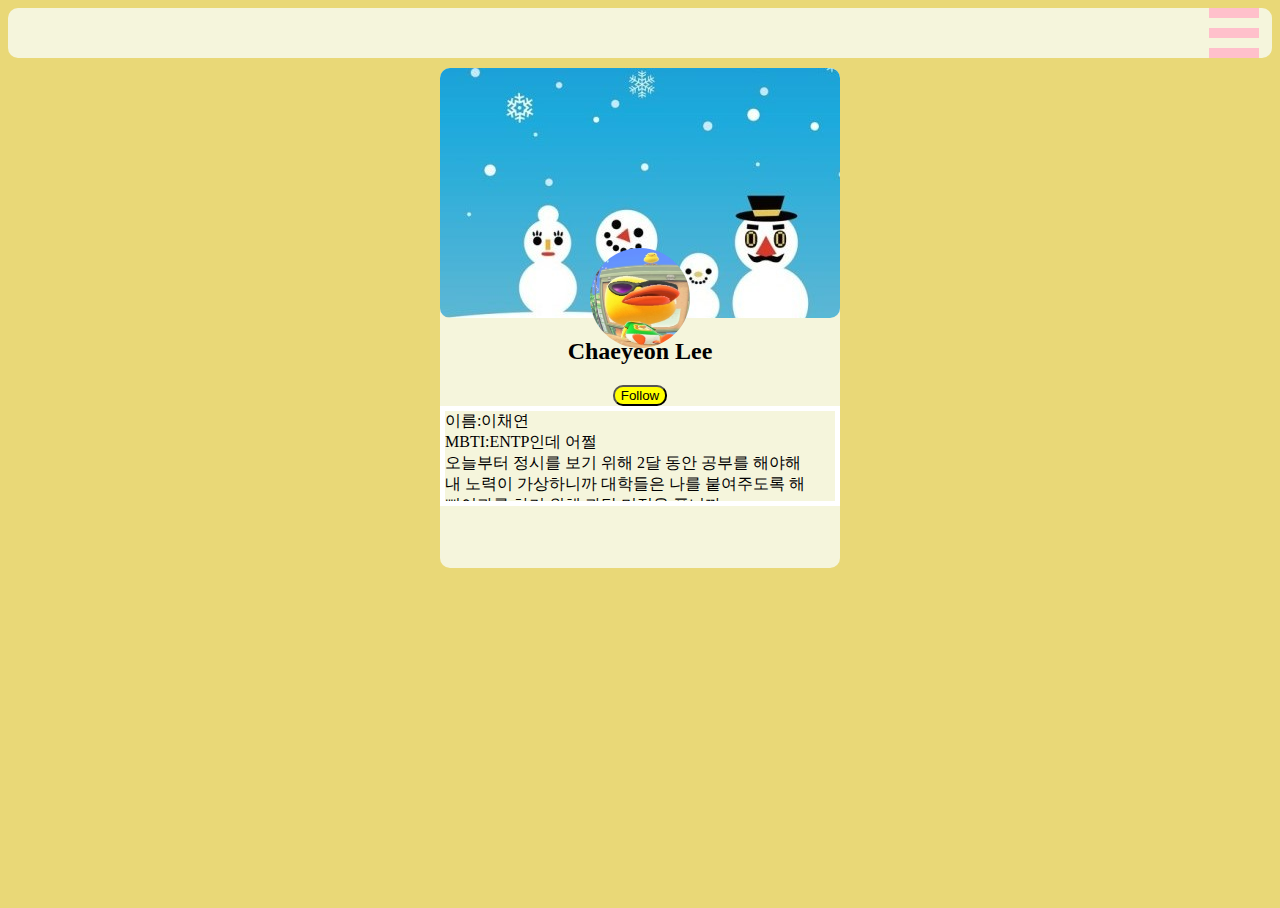
<file: index.html>
<!DOCTYPE html>
<html lang="en">
<head>
    <meta charset="UTF-8">
    <meta name="viewport" content="width=device-width, initial-scale=1.0">
    <title>Document</title>
    <link rel="stylesheet" href="수행.css">
</head>
<body>
    <div class="menu">
        <div class="hamburger1">
            <span class="hamburger-title"></span>
            <label>
                <div class="hamburger-container">
                <input class="toggle" type="checkbox"/>
                <div class="hamburger"></div>
                </div>
            </label>
        </div>
    </div>
    <div class="container">
        <div class="banner">
            <div class="profile"></div>
        </div>
        <h2 class="name">Chaeyeon Lee</h2>
        <form action="수행2.html">
        <button>Follow</button></form>
        <div class="card">
            이름:이채연<br>
            MBTI:ENTP인데 어쩔<br>
            오늘부터 정시를 보기 위해 2달 동안 공부를 해야해<br>
            내 노력이 가상하니까 대학들은 나를 붙여주도록 해<br>
            뼈이과를 하기 위해 과탐 미적을 푸니까<br>
            이런 나를 붙여주도록 해<br>
            수시? 나도 하고 싶었지 근데 어쩔<br>
            오늘부터 할거니까 일단 봐둬<br>
            내가 무조건 4년제 갈거야<br>
            그리고 지금 배고파 매점 가고 싶어<br>
            집에도 가고 싶어 졸령 나 집에 가고 싶어<br>
            아무나 나를 보내줘 대학이든 집이든<br>
            둘 다 보내주지 않으면<br>
            매점을 가겠어<br>
            마라샹궈 먹고 싶어 근데 못먹어<br>
            왜냐면 수능날 위염 걸릴까봐 미리 방지중이야<br>
            일단 나를 대학에 붙이고 생각해<br>
            너도 마라탕? 나도 마라탕~<br>
        </div>
    </div>

</body>
</html>
</file>
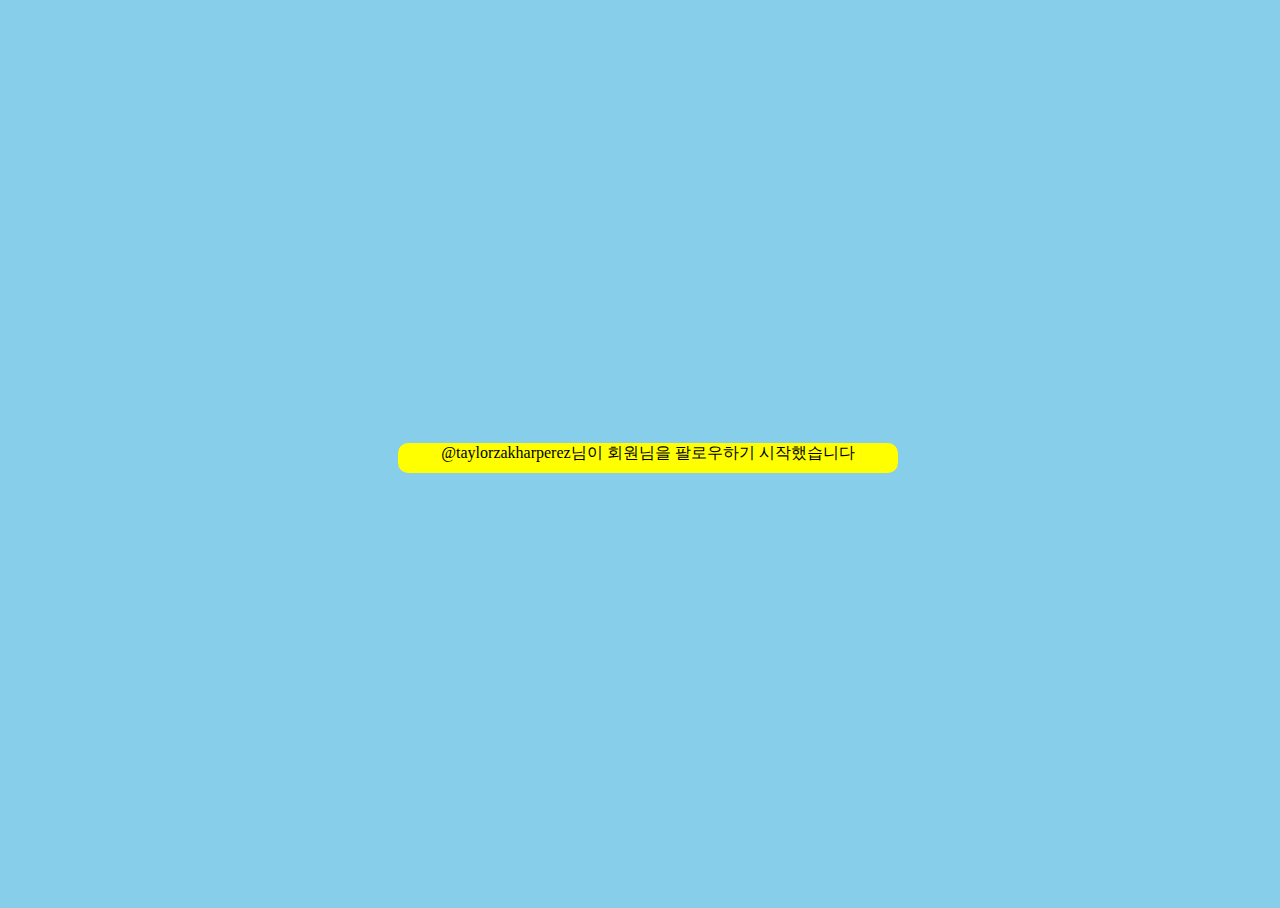
<file: 수행2.html>
<!DOCTYPE html>
<html lang="en">
<head>
    <meta charset="UTF-8">
    <meta name="viewport" content="width=device-width, initial-scale=1.0">
    <title>Document</title>
    <link rel="stylesheet" href="수행2.css">
</head>
<body>
    <div class="foll">
    @taylorzakharperez님이 회원님을 팔로우하기 시작했습니다
    </div>
</body>
</html>
</file>
<file: 수행.css>
:root{
    --body-bg: rgb(233, 216, 119);
    --box-bg: rgb(233, 216, 119);
}
html, body{
    height: 100%;
}
body{
    background-color: var(--body-bg);
    display: flex;
    flex-direction:column;
    align-items: center;
}
.menu{
    width: 100%;
    height: 50px;
    background-color: beige;
    border-radius: 10px;
}
.hamburger1{
    flex-direction: column;
    align-items: right;
}
.hamburger-title{
    color: white;
    font-size: 10px;
    padding-bottom: 5px;
}
.hamburger-container{
    display: inline-block;
    position: relative;
    width: 50px;
    height: 50px;
    background: var(--hamburger-bg);
    margin-left: 95%;
}
.hamburger,
.hamburger::before,
.hamburger::after{
    position: absolute;
    width: 50px;
    height: 10px;
    transition: 0.5s;
    background: pink;
}
.hamburger::before,
.hamburger::after{
    content: "";
}
.hamburger{
    top: 40%;
}
.hamburger::before{
    top: -20px;
}
.hamburger::after{
    top: 20px;
}
.toggle:checked ~ .hamburger::after{
    top: 0;
    transform: rotate(225deg);
}
.toggle:checked ~ .hamburger::before{
    top: 0;
    transform: rotate(135deg);
}
.toggle:checked ~ .hamburger{
    background: var(--hamburger-bg);
}
.toggle{
    opacity: 0;
}
.container{
    margin-top: 10px;
    width: 400px;
    height: 500px;
    border-radius: 10px;
    background-color: beige;
    display:flex;
    flex-direction: column;
    align-items: center;
}
.banner{
    background-image: url(back.jpg);
    width: 400px;
    height: 250px;
    border-radius: 10px;
    display:flex;
    justify-content: center;
}
.profile{
    background-size: 100px;
    background-image: url(리처드.jpg);
    border-radius: 200px;
    width: 100px;
    height: 100px;
    margin-top: 180px;
    transition: 0.5s;
}
.profile:hover{
    transform: scale(1.2);
}
button{
    border-radius: 10px;
    background-color: yellow;
    align-items: center;
}
.card{
    overflow: auto;
    width: 390px;
    height: 90px;
    border: 5px solid white;
}
</file>
<file: 수행2.css>
:root{
    --body-bg:skyblue;
    --follow-bg:skyblue;
}
html,body{
    width: 100%;
    height: 100%;
}

body{
    background-color: var(--body-bg);
    display: flex;
    flex-direction: column;
    justify-content: center;
    align-items: center;
}
.foll{
    text-align: center;
    width: 500px;
    height: 30px;
    background-color: yellow;
    border-radius: 10px;

}
</file>
